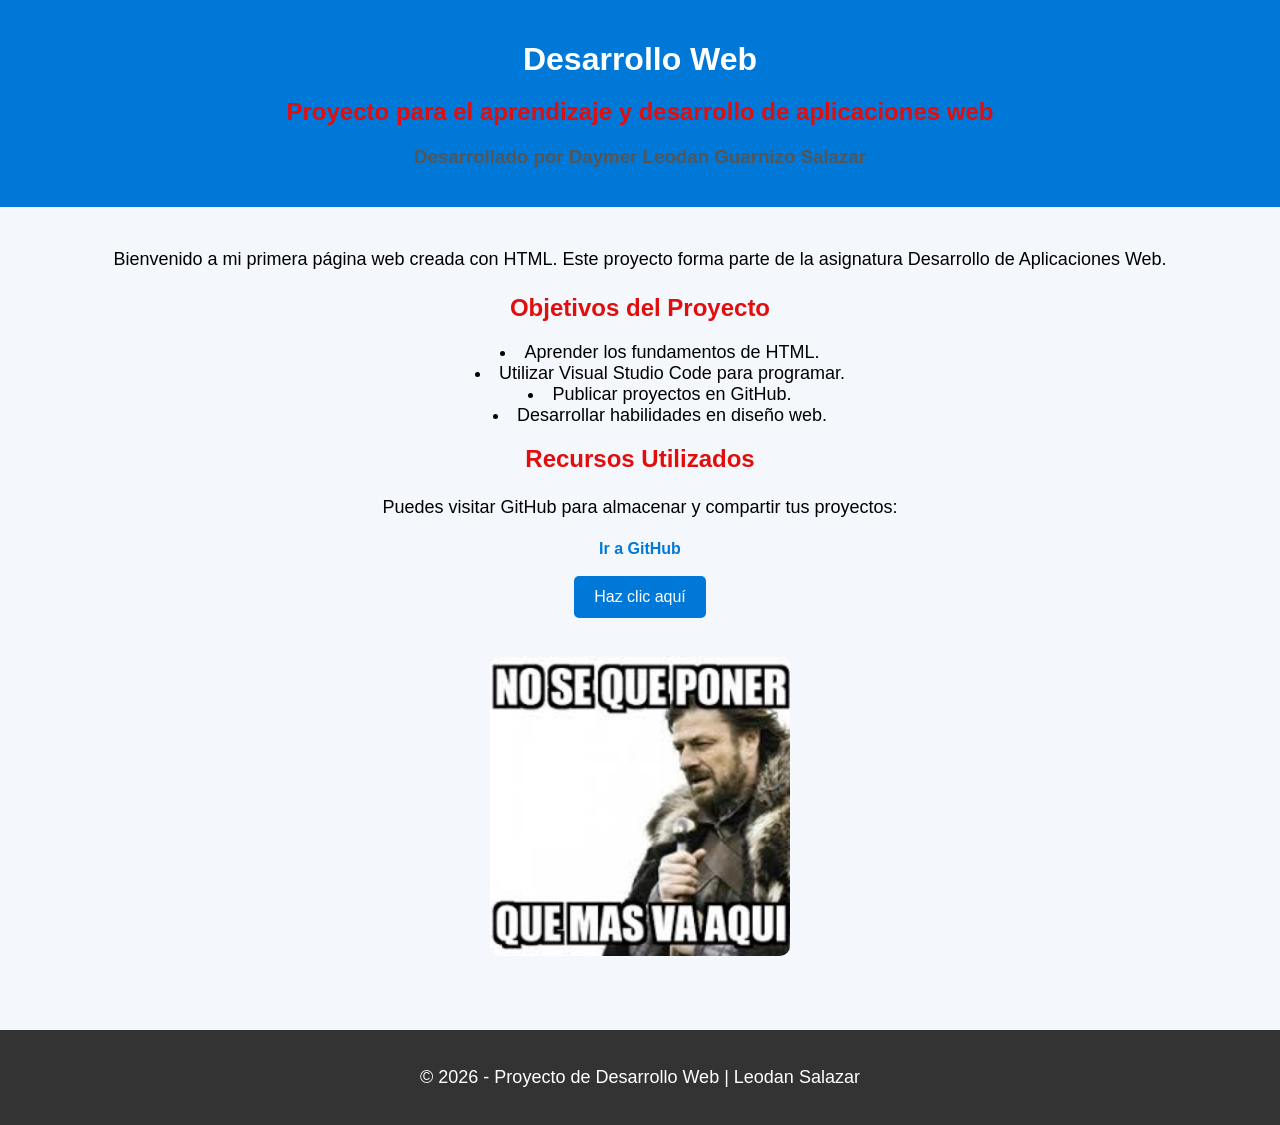
<file: desarrollo de aplicaciones web/semana2/index.html>
<!DOCTYPE html>
<html lang="es">
<head>
    <meta charset="UTF-8">
    <meta name="viewport" content="width=device-width, initial-scale=1.0">
    <title>Desarrollo Web</title>

    <style>
        body {
            font-family: Arial, sans-serif;
            background-color: #f4f8fc;
            margin: 0;
            padding: 0;
            text-align: center;
        }

        header {
            background-color: #0078d7;
            color: white;
            padding: 20px;
        }

        main {
            padding: 20px;
        }

        h1 {
            margin-bottom: 10px;
        }

        h2 {
            color: #e20d0d;
        }

        h3 {
            color: #555;
        }

        p {
            font-size: 18px;
            line-height: 1.6;
        }

        ul {
            list-style-position: inside;
            font-size: 18px;
        }

        img {
            width: 300px;
            margin: 20px 0;
            border-radius: 10px;
        }

        a {
            color: #0078d7;
            text-decoration: none;
            font-weight: bold;
        }

        a:hover {
            text-decoration: underline;
        }

        button {
            background-color: #0078d7;
            color: white;
            border: none;
            padding: 12px 20px;
            border-radius: 5px;
            cursor: pointer;
            font-size: 16px;
        }

        button:hover {
            background-color: #005fa3;
        }

        footer {
            background-color: #333;
            color: white;
            padding: 15px;
            margin-top: 30px;
        }
    </style>
</head>

<body>

    <header>
        <h1>Desarrollo Web</h1>
        <h2>Proyecto para el aprendizaje y desarrollo de aplicaciones web</h2>
        <h3>Desarrollado por Daymer Leodan Guarnizo Salazar</h3>
    </header>

    <main>
        <p>
            Bienvenido a mi primera página web creada con HTML.
            Este proyecto forma parte de la asignatura Desarrollo de Aplicaciones Web.
        </p>

        <h2>Objetivos del Proyecto</h2>

        <ul>
            <li>Aprender los fundamentos de HTML.</li>
            <li>Utilizar Visual Studio Code para programar.</li>
            <li>Publicar proyectos en GitHub.</li>
            <li>Desarrollar habilidades en diseño web.</li>
        </ul>

        <h2>Recursos Utilizados</h2>

        <p>
            Puedes visitar GitHub para almacenar y compartir tus proyectos:
        </p>

        <a href="https://github.com/salazarleodan1-alt/desarrollo-de-aplicaciones-web.git" target="_blank">
            Ir a GitHub
        </a>

        <br><br>

        <button onclick="alert('¡Gracias por visitar mi página web!')">
            Haz clic aquí
        </button>
         <br><br>

    <img src="images.jpg" alt="Imagen">
    
    </main>

    <footer>
        <p>© 2026 - Proyecto de Desarrollo Web | Leodan Salazar</p>
    </footer>

</body>
</html>
</file>
